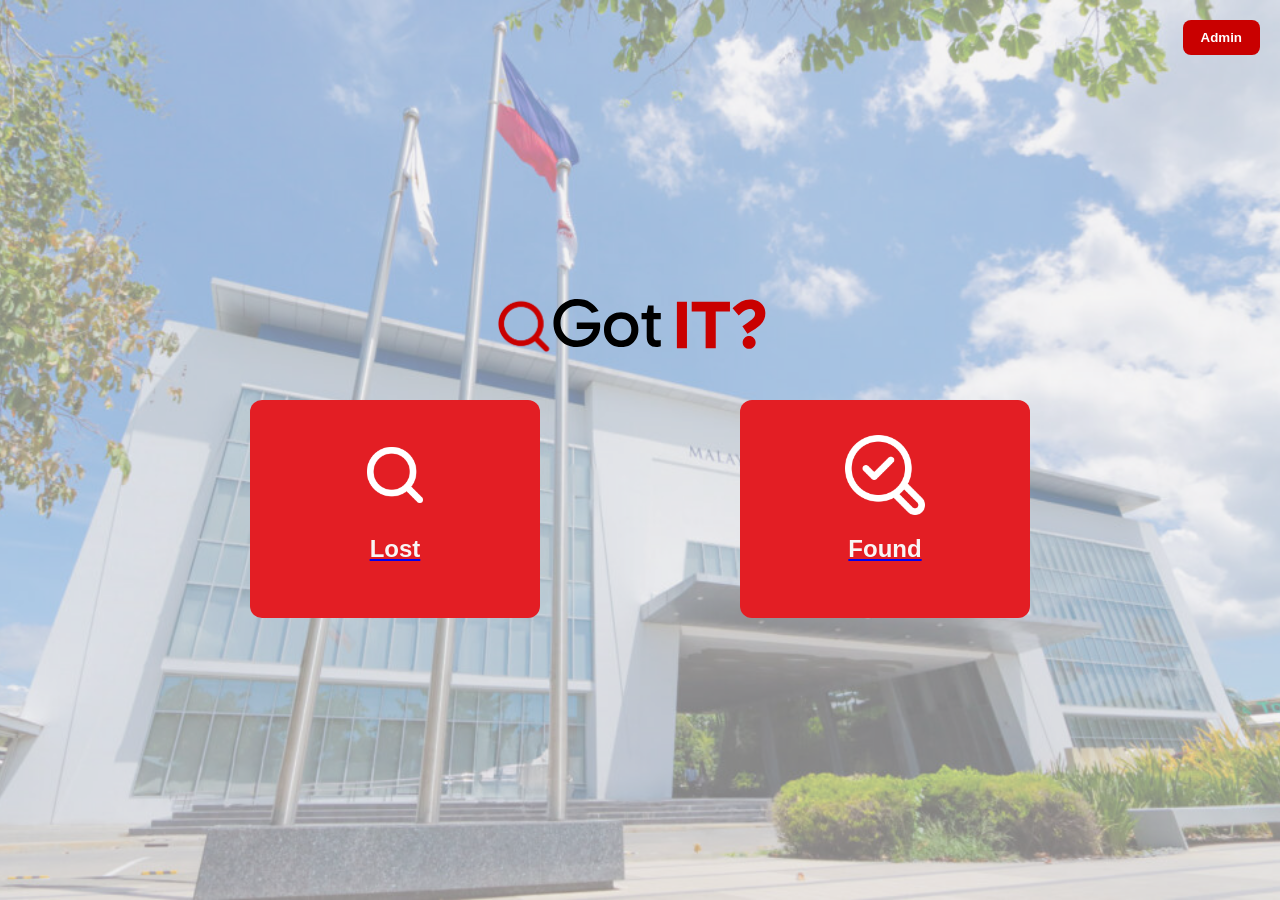
<file: index.html>
<!DOCTYPE html>
<html>

<head>
<title>Lost & Found Portal</title>
<link rel="stylesheet" href="index.css">
</head>

<body>

<div class="hero">

<div class="overlay"></div>

<img class="title" src="MCMLOGO.svg">

<button id="adminBtn" class="admin-btn">Admin</button>

<div class="container">

<a href="report-lost.html" class="card-link">
<div class="Lost">
<img src="magnifying-glass (1).png" class="icon">
<h2>Lost</h2>
</div>
</a>

<a href="report-found.html" class="card-link">
<div class="Found">
<img src="searching (1).png" class="icon">
<h2>Found</h2>
</div>
</a>

</div>
</div>



<div id="adminModal" class="modal">

<div class="modal-content">

<h3>Admin Login</h3>

<input type="password" id="adminPassword" placeholder="Enter admin password">

<button onclick="checkAdmin()">Login</button>

<button class="cancel-btn" onclick="closeAdminModal()">Cancel</button>

</div>

</div>

<script src="script.js"></script>

</body>

</html>
</file>
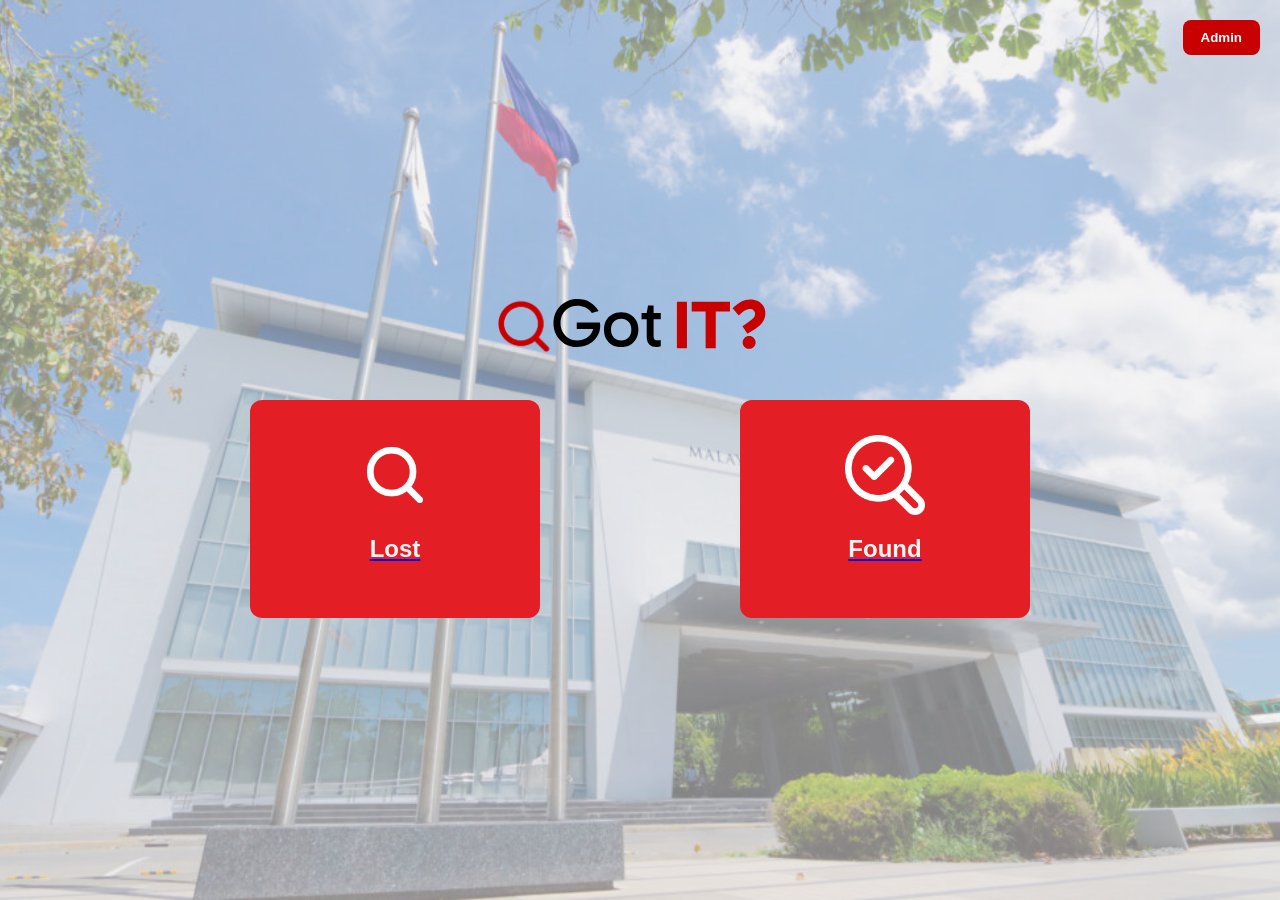
<file: admin-dashboard.html>
<!DOCTYPE html>
<html>

<head>
<title>Admin Dashboard</title>
<link rel="stylesheet" href="style.css">
</head>

<body>

<h1 style="text-align:center;">Admin Dashboard</h1>

<div style="text-align:center; margin-bottom:20px;">
<button onclick="showSection('lost')">View Lost</button>
<button onclick="showSection('found')">View Found</button>
<button onclick="logout()">Logout</button>
</div>

<div id="adminResults" class="items-grid"></div>

<script src="script.js"></script>

<script>


if(localStorage.getItem("isAdmin") !== "true"){
alert("Access denied");
window.location.href = "index.html";
}




function showSection(type){

let items = JSON.parse(localStorage.getItem(type + "Items")) || [];

let container = document.getElementById("adminResults");

container.innerHTML = "";

if(items.length === 0){

container.innerHTML = "<p style='text-align:center;'>No items found</p>";

return;

}

items.forEach((item,index)=>{

container.innerHTML += `

<div class="item-card">

<div class="status ${type}">
${type.toUpperCase()}
</div>

${item.image ? `
<img src="${item.image}" class="item-image">
` : ""}

<div class="item-info">

<h3>${item.name}</h3>

<p><b>Description:</b> ${item.description}</p>
<p><b>Category:</b> ${item.category}</p>
<p><b>Location:</b> ${item.location}</p>
<p><b>Date:</b> ${item.date}</p>
<p><b>Contact:</b> ${item.contact}</p>

<button onclick="deleteItem('${type}',${index})" class="delete-btn">
Delete Item
</button>

</div>

</div>

`;

});

}




function deleteItem(type,index){

const isAdmin = localStorage.getItem("isAdmin") === "true";

if(!isAdmin){

alert("Only admin can delete items.");

return;

}

let items = JSON.parse(localStorage.getItem(type + "Items")) || [];

items.splice(index,1);

localStorage.setItem(type + "Items",JSON.stringify(items));

showSection(type);

}




function logout(){

localStorage.removeItem("isAdmin");

window.location.href="index.html";

}

</script>

</body>

</html>
</file>
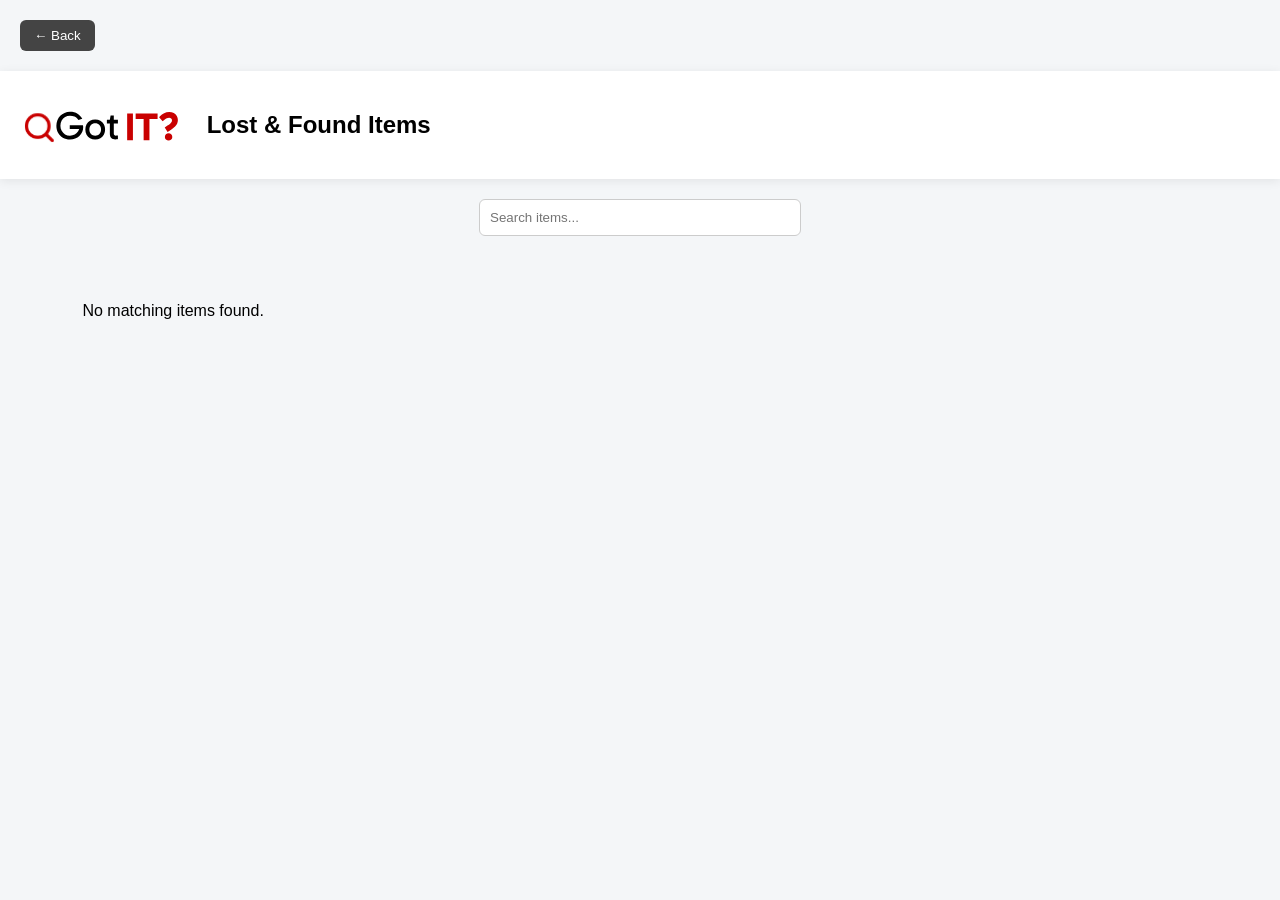
<file: items.html>
<!DOCTYPE html>
<html>

<head>
<title>Items</title>
<link rel="stylesheet" href="lost.css">
</head>

<body>

<div style="padding:20px;">
<button onclick="window.location.href='index.html'" class="back-btn">
← Back
</button>
</div>

<header class="header">
<img src="MCMLOGO.svg" class="logo">
<h2 id="pageTitle"></h2>
</header>

<div class="top-bar">
<input type="text" id="searchInput" placeholder="Search items..." onkeyup="searchItem()">
</div>

<div id="results" class="items-grid"></div>

<script src="script.js"></script>

<script>

document.getElementById("pageTitle").innerText="Lost & Found Items";

loadItems();

</script>


<div id="imageModal" class="modal">

<div class="modal-box">

<span class="close" onclick="closeImageModal()">&times;</span>

<img class="modal-content" id="modalImg">

<div id="modalDetails"></div>

</div>

</div>

</body>

</html>
</file>
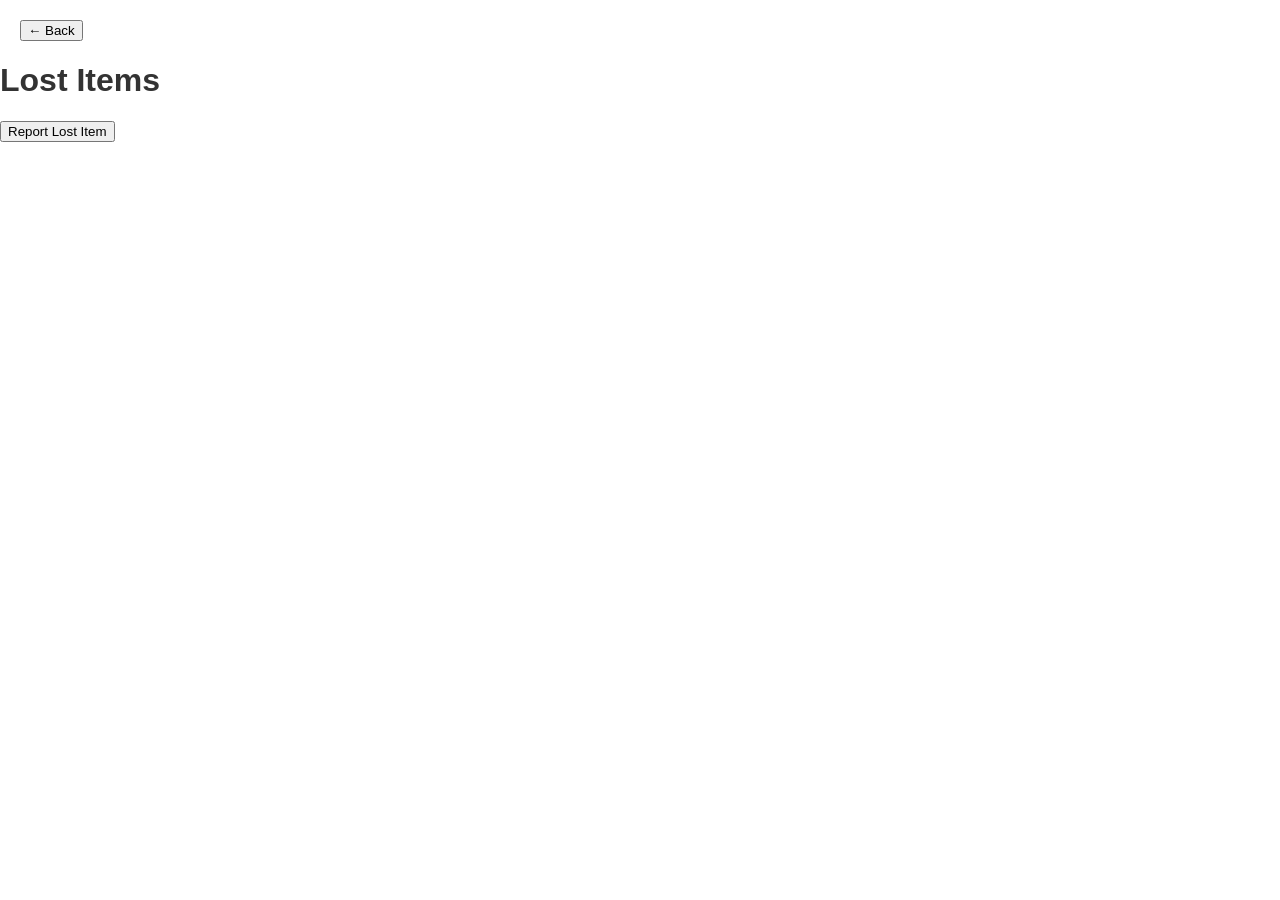
<file: lost.html>
<!DOCTYPE html>
<html>
<head>
<title>Lost Items</title>
<link rel="stylesheet" href="style.css">
</head>

<body>


<div style="text-align:left; margin:20px;">
<button onclick="window.location.href='index.html'" class="back-btn">
← Back
</button>
</div>

<h1>Lost Items</h1>

<a href="report-lost.html">
<button class="report-btn">Report Lost Item</button>
</a>

<div id="lostItems" class="items-container"></div>

<script src="script.js"></script>
<script>
loadItems("lost");
</script>

</body>

</html>
</file>
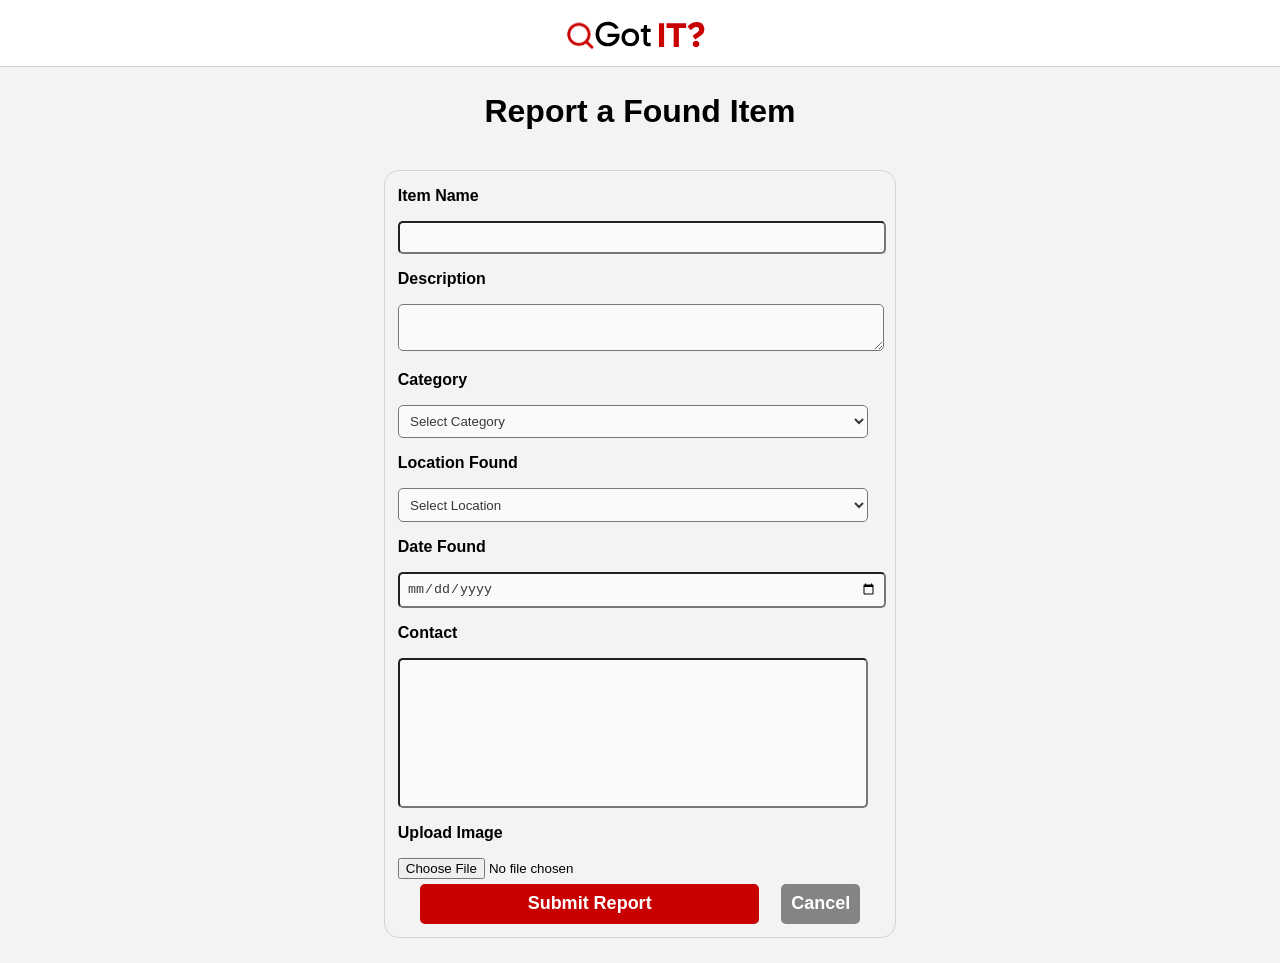
<file: report-found.html>
<!DOCTYPE html>
<html>

<head>
<title>Report Found Item</title>
<link rel="stylesheet" href="report-found.css">
</head>

<body>

<header class="header">
<img class="logo" src="MCMLOGO.svg">
</header>

<div class="desc">
<h2 class="text">Report a Found Item</h2>
</div>

<div class="form">
<form id="itemForm">

<p class="imp">Item Name</p>
<input type="text" id="name" class="itemnamearea" required>

<p class="imp">Description</p>
<textarea id="description" class="descriptionarea"></textarea>

<p class="imp">Category</p>
<select id="category" class="options" required>
<option value="" disabled selected>Select Category</option>
<option>Wallet</option>
<option>Electronics</option>
<option>Bag</option>
<option>Accessory</option>
<option>Personal Item</option>
<option>Keys</option>
<option>Clothing</option>
<option>Other</option>
</select>

<p class="imp">Location Found</p>
<select id="location" class="options" required>
<option value="" disabled selected>Select Location</option>
<option>Library</option>
<option>Cafeteria</option>
<option>Plaza</option>
<option>Auditorium</option>
<option>Computer Lab</option>
<option>Restroom</option>
</select>

<p class="imp">Date Found</p>
<input id="date" class="dateinp" type="date" required>

<p class="imp">Contact</p>
<input type="text" id="contact" class="contactarea" required>

<p class="imp">Upload Image</p>
<input type="file" id="itemImage" accept="image/*" required>

<div class="buttons">
<button type="submit" class="submit">Submit Report</button>
<button type="button" class="cancel" onclick="window.location.href='index.html?status=found'">Cancel</button>
</div>

</form>
</div>

<script src="script.js"></script>
<script>
handleForm("found", "index.html?status=found");
</script>

</body>
</html>
</file>
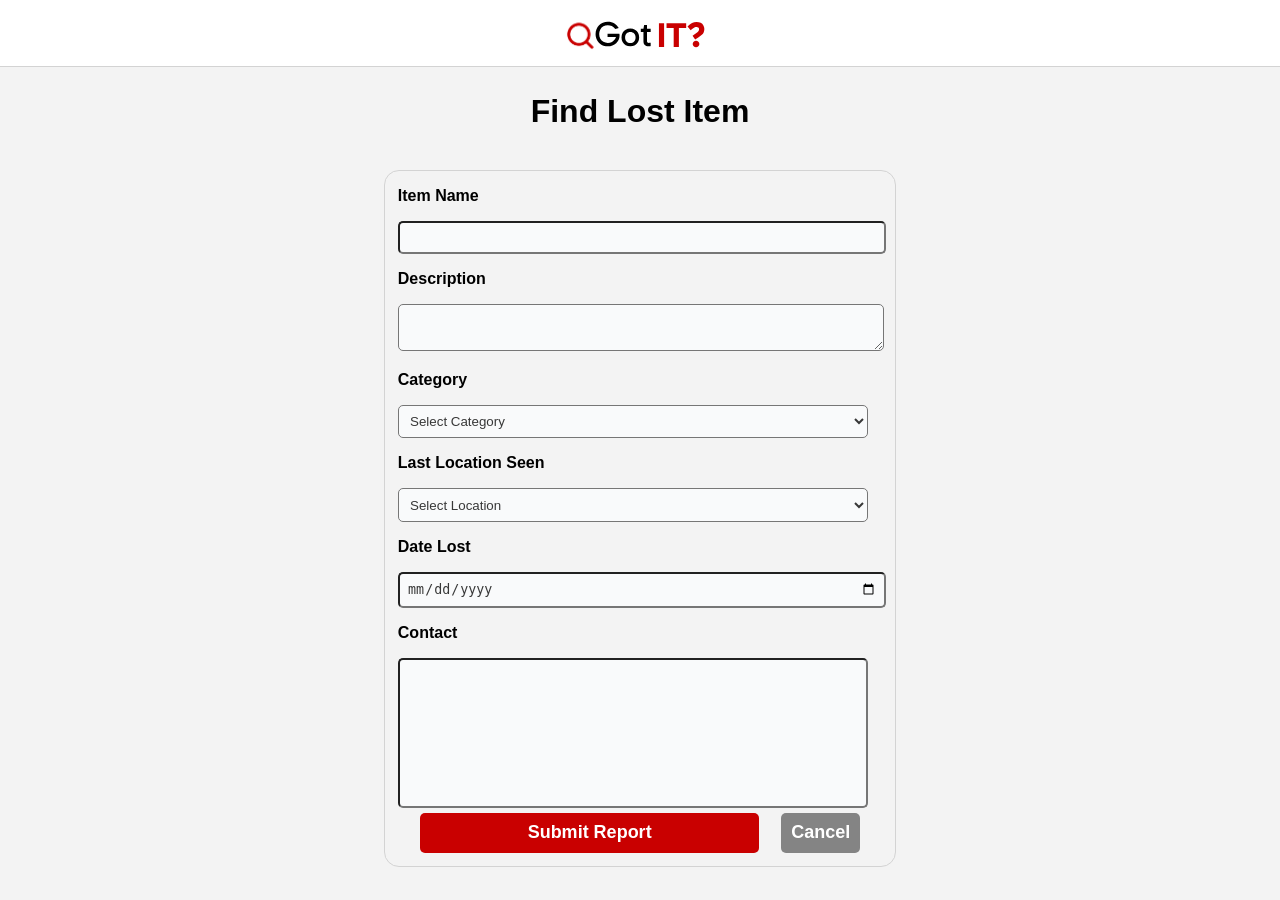
<file: report-lost.html>
<!DOCTYPE html>
<html>

<head>
<title>Report Lost Item</title>
<link rel="stylesheet" href="report-found.css">
</head>

<body>

<header class="header">
<img class="logo" src="MCMLOGO.svg">
</header>

<div class="desc">
<h2 class="text">Find Lost Item</h2>
</div>

<div class="form">
<form id="itemForm">

<p class="imp">Item Name</p>
<input type="text" id="name" class="itemnamearea" required>

<p class="imp">Description</p>
<textarea id="description" class="descriptionarea"></textarea>

<p class="imp">Category</p>
<select id="category" class="options" required>
<option value="" disabled selected>Select Category</option>
<option>Wallet</option>
<option>Electronics</option>
<option>Bag</option>
<option>Accessory</option>
<option>Personal Item</option>
<option>Keys</option>
<option>Clothing</option>
<option>Other</option>
</select>

<p class="imp">Last Location Seen</p>
<select id="location" class="options" required>
<option value="" disabled selected>Select Location</option>
<option>Library</option>
<option>Cafeteria</option>
<option>Plaza</option>
<option>Auditorium</option>
<option>Computer Lab</option>
<option>Restroom</option>
</select>

<p class="imp">Date Lost</p>
<input id="date" class="dateinp" type="date" required>

<p class="imp">Contact</p>
<input type="text" id="contact" class="contactarea" required>


<div class="buttons">
<button type="submit" class="submit">Submit Report</button>
<button type="button" class="cancel" onclick="window.location.href='index.html?status=lost'">Cancel</button>
</div>

</form>
</div>

<script src="script.js"></script>
<script>
handleForm("lost", "items.html");
</script>

</body>
</html>
</file>
<file: index.css>
:root {
  --mmcm-red: #E31E24;
  --mmcm-white: #FFFFFF;
  --mmcm-gray: #F4F4F4;
}


.hero {
  position: relative;
  height: 100vh; 
  width: 100vw;  
  background-image: url("MCM.jpg");
  background-size: cover;      
  background-position: center; 
  background-repeat: no-repeat;

  display: flex;
  flex-direction: column;  
  align-items: center;
  justify-content: center;
  filter: blur(0);
}


.overlay {
  position: absolute;
  inset: 0;
  background: rgba(237, 235, 235, 0.544);
  z-index: 1;
  pointer-events: none;  
}

.title {
  position: relative;
  z-index: 2; 
  width: 300px;
  height: auto;
}


.container {
  position: relative;
  display: flex;
  justify-content: center;
  gap: 200px;
  margin-top: 40px; 
  z-index: 2; 
}


.Lost, .Found {
  width: 220px;
  padding: 35px;
  border-radius: 12px;
  text-align: center;
  background: #E31E24; 
  color: #f8f5f5; 
  font-weight: bold;
  cursor: pointer;
  transition: 0.2s;
}

.Lost:hover, .Found:hover {
  background: #f8f5f5;
  color: #E31E24;
  transform: scale(1.05);
  
}

.icon {
  width: 80px;
  display: block;
  margin: 0 auto 10px auto;
}


body {
  margin: 0;
  font-family: Arial, sans-serif;
}

.icon {
  width: 80px;
  display: block;
  margin: 0 auto 10px auto;
  filter: brightness(0) invert(1); /* makes red icon appear white */
  transition: filter 0.3s ease;   /* smooth transition for hover */
}

.Lost:hover .icon,
.Found:hover .icon {
  filter: invert(27%) sepia(96%) saturate(6000%) hue-rotate(345deg) brightness(95%) contrast(90%);
}

.admin-btn{
position:fixed;  
top:20px;
right:20px;
padding:10px 18px;
background:#C90000;
color:white;
border:none;
border-radius:8px;
font-weight:bold;
cursor:pointer;
z-index: 9999;    
}

.modal{
display:none;
position:fixed;
top:0;
left:0;
width:100%;
height:100%;
background:rgba(0,0,0,0.5);
justify-content:center;
align-items:center;
}

.modal-content{
background:white;
padding:30px;
border-radius:10px;
text-align:center;
width:300px;
}

.modal-content input{
width:100%;
padding:10px;
margin:10px 0;
}

.modal-content button{
width:100%;
padding:10px;
margin-top:5px;
border:none;
border-radius:6px;
cursor:pointer;
}

.cancel-btn{
background:gray;
color:white;
}

.status{
padding:6px 12px;
font-weight:bold;
border-radius:6px;
display:inline-block;
margin-bottom:10px;
color:white;
}

.status.lost{
background:#E31E24;
}

.status.found{
background:#2ecc71;
}



body{
opacity:0;
animation:pageFade 0.4s ease forwards;
}

@keyframes pageFade{
from{
opacity:0;
transform:translateY(8px);
}

to{
opacity:1;
transform:translateY(0);
}
}





.Lost, .Found{

transition: transform 0.25s ease, box-shadow 0.25s ease;

}

.Lost:hover, .Found:hover{

transform: translateY(-4px) scale(1.03);
box-shadow:0 8px 18px rgba(0,0,0,0.15);

}





.icon{

transition: transform 0.25s ease;

}

.icon:hover{

transform:scale(1.08);

}





.item-card{

opacity:0;
transform:translateY(10px);
animation:itemFade 0.35s ease forwards;

}

@keyframes itemFade{

to{
opacity:1;
transform:translateY(0);
}

}





.item-image{

transition: transform 0.3s ease;

}

.item-image:hover{

transform:scale(1.05);

}





#lostOptions{

opacity:0;
transform:translateY(-10px);
transition: opacity 0.25s ease, transform 0.25s ease;

}

#lostOptions.show{

opacity:1;
transform:translateY(0);

}
</file>
<file: style.css>
:root {
  --mmcm-red: #E31E24;
  --mmcm-white: #FFFFFF;
  --mmcm-gray: #F4F4F4;
}

.hero {
  position: relative;
  height: 600px; 
  display: flex;
  justify-content: center; 
  align-items: center;    
  background-image: url("MCM.jpg"); 
  background-size: cover;
  background-position: center;
}

.overlay {
  position: absolute;
  inset: 0;
  background: rgba(255, 255, 255, 0.6); 
  z-index: 1;
}

.title {
  position: relative;
  z-index: 2; 
  width: 300px;  
  height: auto;  
}


body {
  margin: 0;
  font-family: Arial, sans-serif;
  background: #fff; 
  color: #333;
}

.content {
  max-width: 900px;
  margin: 50px auto;
  padding: 20px;
  background: rgba(255,255,255,0.9);
  border-radius: 10px;
}
header {
  background: var(--mmcm-red);
  color: var(--mmcm-white);
  padding: 20px;
  text-align:left;
  padding-left: 10%;
}

header h1 {
  font-size: 28px;
  margin: 0;
}

nav {
  background: #fff;
  padding: 10px 20px;
  display: flex;
  justify-content: center;
  gap: 20px;
  border-bottom: 2px solid var(--mmcm-red);
}

nav a {
  text-decoration: none;
  font-weight: bold;
  color: var(--mmcm-red);
  padding: 8px 15px;
  border-radius: 5px;
  transition: background 0.3s;
}

nav a:hover {
  background: var(--mmcm-red);
  color: var(--mmcm-white);
}

.container {
  max-width: 900px;
  margin: 30px auto;
  padding: 0 15px;
}

h2 {
  color: var(--mmcm-red);
  margin-bottom: 20px;
  text-align: center;
}

form input, form button {
  display: block;
  margin: 10px auto;
  padding: 10px;
  width: 80%;
  max-width: 400px;
}

form button {
  background: var(--mmcm-red);
  color: var(--mmcm-white);
  border: none;
  cursor: pointer;
  font-size: 16px;
  transition: background 0.3s;
}

form button:hover {
  background: #a8171c;
}

.item-card {
  background: #fff;
  padding: 15px;
  margin: 15px 0;
  border-radius: 10px;
  box-shadow: 0 2px 5px rgba(0,0,0,0.1);
  display: flex;
  align-items: center;
  gap: 15px;
}

.item-card img {
  max-width: 120px;
  max-height: 120px;
  border-radius: 8px;
  object-fit: cover;
}

.item-info {
  flex: 1;
}

@media(max-width: 600px){
  .item-card{
    flex-direction: column;
    align-items: flex-start;
  }
  form input, form button {
    width: 95%;
  }
  .back-btn{
    padding:10px 20px;
    border-radius:6px;
    border:none;
    background-color:#848484;
    color:white;
    font-weight:bold;
    cursor:pointer;
    transition:0.3s;
}

.back-btn:hover{
    background-color:#a2a2a2;
    transform:scale(1.05);
}


}

.status{
padding:6px 12px;
font-weight:bold;
border-radius:6px;
display:inline-block;
margin-bottom:10px;
color:white;
}

.status.lost{
background:#E31E24;
}

.status.found{
background:#2ecc71;
}


body {
  opacity: 0;
  animation: fadeIn 0.4s ease forwards;
}

@keyframes fadeIn {
  from {
    opacity: 0;
    transform: translateY(8px);
  }
  to {
    opacity: 1;
    transform: translateY(0);
  }
}


.Lost, .Found {
  cursor: pointer;
  transition: transform 0.25s ease, box-shadow 0.25s ease;
}

.Lost:hover, .Found:hover {
  transform: translateY(-4px) scale(1.03);
  box-shadow: 0 8px 18px rgba(0,0,0,0.15);
}


.icon, .item-image {
  transition: transform 0.3s ease;
}

.icon:hover, .item-image:hover {
  transform: scale(1.05);
}

.item-card {
  opacity: 0;
  transform: translateY(10px);
  animation: cardFade 0.4s ease forwards;
}

@keyframes cardFade {
  to {
    opacity: 1;
    transform: translateY(0);
  }

}
</file>
<file: lost.css>
body{
font-family: Arial;
margin:0;
background:#f4f6f8;
}



.header{
display:flex;
align-items:center;
gap:15px;
padding:20px;
background:white;
box-shadow:0 2px 10px rgba(0,0,0,0.08);
}

.logo{
height:45px;
}



.top-bar{
padding:20px;
display:flex;
justify-content:center;
}

#searchInput{
width:300px;
padding:10px;
border-radius:6px;
border:1px solid #ccc;
}



.items-grid{
display:grid;
grid-template-columns:repeat(auto-fill,minmax(280px,1fr));
gap:25px;
padding:30px;
}



.item-card{
background:white;
border-radius:12px;
overflow:hidden;
box-shadow:0 4px 15px rgba(0,0,0,0.08);
transition:transform 0.25s, box-shadow 0.25s;
position:relative;
}

.item-card:hover{
transform:translateY(-6px);
box-shadow:0 10px 25px rgba(0,0,0,0.15);
}



.status{
position:absolute;
top:12px;
left:12px;
padding:4px 10px;
font-size:12px;
font-weight:bold;
border-radius:6px;
color:white;
}

.status.lost{
background:#e74c3c;
}

.status.found{
background:#2ecc71;
}



.item-image{
width:100%;
height:200px;
object-fit:cover;
cursor:pointer;
transition:transform 0.25s;
}

.item-image:hover{
transform:scale(1.05);
}



.item-info{
padding:15px;
font-size:14px;
}

.item-info h3{
margin-top:0;
}



.modal{
display:none;
position:fixed;
z-index:1000;
left:0;
top:0;
width:100%;
height:100%;
background:rgba(0,0,0,0.7);
justify-content:center;
align-items:center;
}

.modal-box{
background:white;
padding:20px;
border-radius:12px;
max-width:600px;
width:90%;
animation:zoomIn .25s ease;
}

.modal-content{
width:100%;
border-radius:8px;
margin-bottom:15px;
}

.close{
font-size:28px;
float:right;
cursor:pointer;
}



@keyframes zoomIn{
from{
transform:scale(.8);
opacity:0;
}
to{
transform:scale(1);
opacity:1;
}
}



.back-btn{
padding:8px 14px;
border:none;
background:#444;
color:white;
border-radius:6px;
cursor:pointer;

}
</file>
<file: report-found.css>
html,body{
background-color:rgb(243,243,243);
margin:0;
padding:0;
}
.header{
    background-color: white;
    margin: 0% auto;
    display: flex;
    justify-content: center;
    border-bottom:solid 1.5px rgb(211, 211, 211);
    
}
.logo{
    height: 12%;
    width: 12%;
    padding: 1%;
}
.desc{
    display:flex;
    justify-content: center;
}
.text{
    font-size: 200%;
    font-family: Arial, Helvetica, sans-serif;

}

.form{
    border: solid 1.5px rgb(211, 211, 211);
    margin-left: 30%;
    margin-right: 30%;
    border-radius: 15px;
    padding-left: 1%;
    padding-right: 1%;
    padding-bottom: 1%;
    font-family:sans-serif;
    margin-top: 1%;
    margin-bottom: 2%;
}
.notes{
    padding:0%;
}
.second{
    color:gray;
    font-weight: 100;
    font-size: 70%;
}
.imp{
    font-weight: bold;
}
.itemstatus{
    
}
.itemnamearea{
    border-radius: 5px;
    background-color: #F9FAFB;
    padding: 1.5%;
    width: 97%;
    color:rgb(56, 56, 56)
}
.descriptionarea{
    border-radius: 5px;
    background-color: #F9FAFB;
    padding: 1.5%;
    width: 97%;
    color:rgb(56, 56, 56)
}
.options{
    border-radius: 5px;
    background-color: #F9FAFB;
    padding: 1.5%;
    width: 97%;
    color:rgb(56, 56, 56)
}
.locarea{
    border-radius: 5px;
    background-color: #F9FAFB;
    padding: 1.5%;
    width: 97%;             
    max-width: 600px;       
    height: 150px;          
    color: rgb(56, 56, 56);
    box-sizing: border-box; 
    resize: none;           
    font-size: 16px;        
}
.dateinp{
    border-radius: 5px;
    background-color: #F9FAFB;
    padding: 1.5%;
    width: 97%;
    color:rgb(56, 56, 56)
}
.contactarea{
    border-radius: 5px;
    background-color: #F9FAFB;
    padding: 1.5%;
    width: 97%;           
    max-width: 600px;       
    height: 150px;         
    color: rgb(56, 56, 56);
    box-sizing: border-box; 
    resize: none;           
    font-size: 16px;       
}
.buttons{
    display:flex;
    justify-content: space-evenly;
    margin-top:1%;
}
.submit{
    padding:2%;
    width: 70%;
    border-radius: 5px;
    border-width: 0cap;
    background-color: #C90000;
    color: white;
    font-size: large;
    font-weight: bold;
    transition: transform 0.3s;
}
.submit:hover{
    background-color: #dd0505;
    cursor:pointer;
    transform: scale(1.03); 
}
.cancel{
    padding:2%;
    border-radius: 5px;
    border-width: 0cap;
    background-color: #848484;
    color: rgb(255, 255, 255);
    font-size: large;
    font-weight: bold;
    transition: transform 0.3s;
}
.cancel:hover{
    background-color: #a2a2a2;
    cursor:pointer;
    transform: scale(1.03); 
}

.back-btn{
    padding:10px 20px;
    border-radius:6px;
    border:none;
    background-color:#848484;
    color:white;
    font-weight:bold;
    cursor:pointer;
    transition:0.3s;
}

.back-btn:hover{
    background-color:#a2a2a2;
    transform:scale(1.05);
}
</file>
